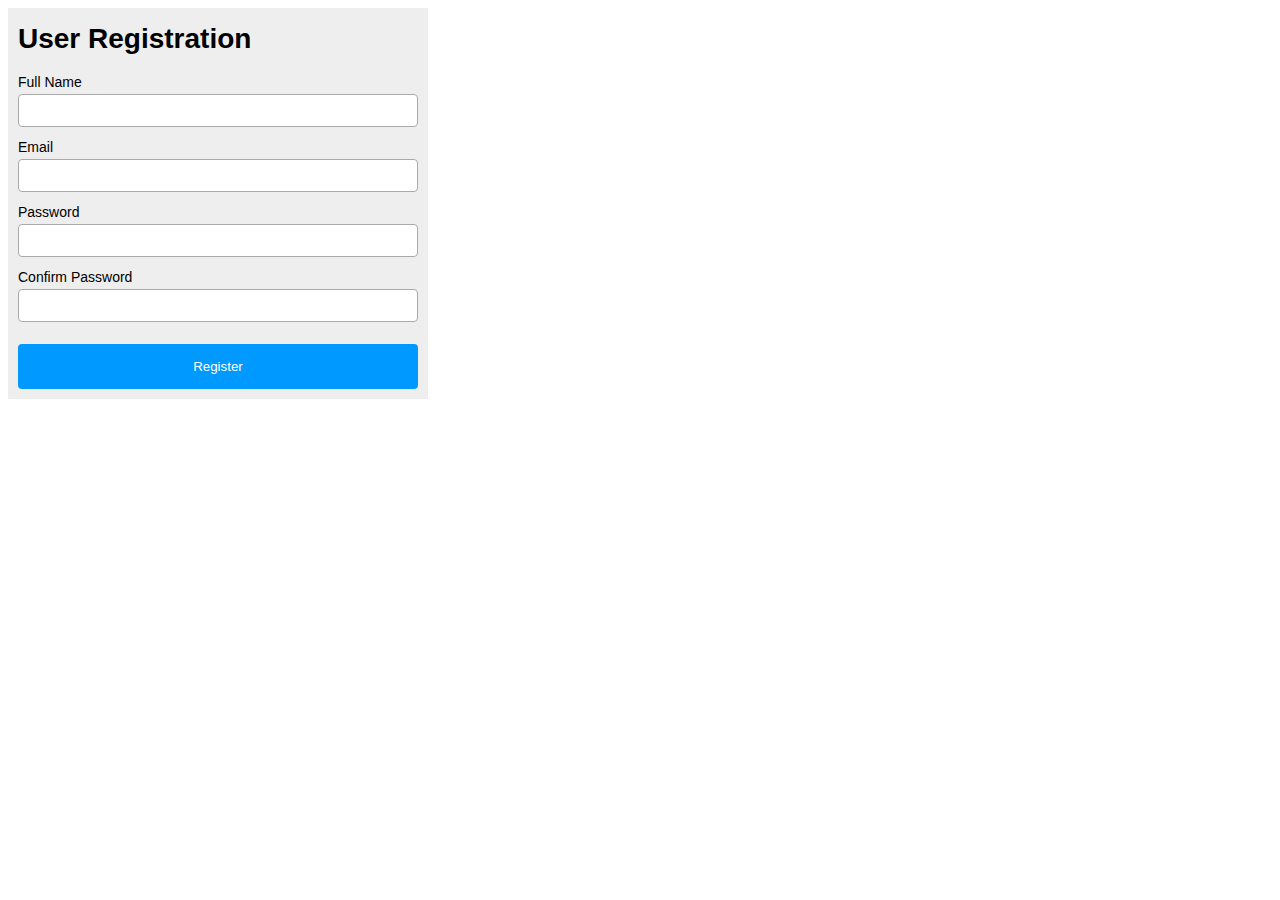
<file: index.html>
<!DOCTYPE html>
<html lang="en">
   <head>
      <meta charset="UTF-8">
      <title>User Registration</title>
      <link href="style.css" rel="stylesheet">
      <script src="register.js" defer></script>
   </head>

   <body>
      <form>
         <h1>User Registration</h1>
         <div>
            <label for="fullName">Full Name</label>
            <input type="text" id="fullName" name="fullName">
         </div>
         <div>
            <label for="email">Email</label>
            <input type="email" id="email" name="email" >
         </div>
         <div>
            <label for="password">Password</label>
            <input type="password" id="password" name="password" >
         </div>
         <div>
            <label for="passwordConfirm">Confirm Password</label>
            <input type="password" id="passwordConfirm" name="passwordConfirm" >
         </div>
         <div id="formErrors"></div>
         <div>
            <input type="submit" id="submit" value="Register">
         </div>
      </form>
   </body>
</html>
</file>
<file: style.css>
form {
    font: 14px Arial;
    background-color: #eee;
    padding: 10px;
    width: 400px;
 }
 
 form h1 {
    margin-top: 5px;
 }
 
 .hide {
     display: none;
 }
 
 #formErrors {
    color: red;
 }
 
 input[type=text], input[type=email], input[type=password] {
    width: 400px;
    padding: 8px;
    margin-top: 4px;
    margin-bottom: 12px;
    border: 1px solid #aaa;
    border-radius: 4px;
    box-sizing: border-box;
 }
 
 input[type=text]:focus {
    background-color: lightblue;
 }
 
 input[type=submit] {
    width: 100%;
    color: white;
    background-color: #09f;
    padding: 15px;
    margin-top: 10px;
    border: none;
    border-radius: 4px;
    cursor: pointer;
 }
 
 input[type=submit]:hover {
    background-color: #07d;
 }
 
 input.error  {
    border: 2px solid red;
 }
</file>
